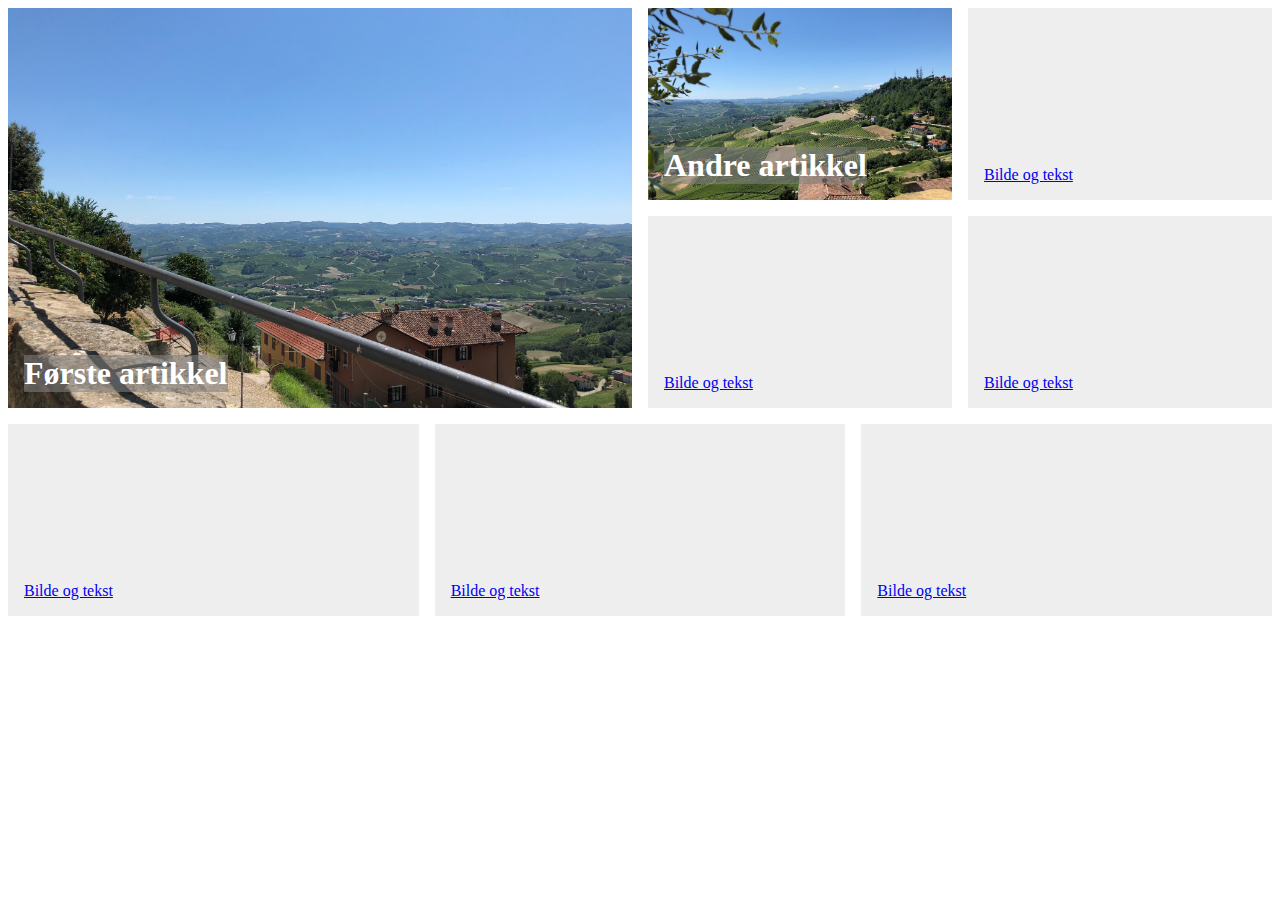
<file: avislayout/index.html>
<!doctype html>
<html>
<head>
   <title>Avisforside</title>
    <meta charset = "UTF-8">
    <link rel="stylesheet" href="css/stilark.css">
</head>
<body>
    <section class="nyheter">
    <a href="#" class="seks-kolonner to-rader"> <img src="media/IMG_0165.jpeg">
          <h1>Første artikkel</h1>
       </a>
        <a href="#" class="tre-kolonner">
            <img src="media/IMG_0156.jpeg">
            <h1>Andre artikkel</h1></a>
        <a href="#" class="tre-kolonner">Bilde og tekst</a>
        <a href="#" class="tre-kolonner">Bilde og tekst</a>
        <a href="#" class="tre-kolonner">Bilde og tekst</a>
        <a href="#" class="fire-kolonner">Bilde og tekst</a>
        <a href="#" class="fire-kolonner">Bilde og tekst</a>
        <a href="#" class="fire-kolonner">Bilde og tekst</a>
    
    </section>
    
</body>
</html>
</file>
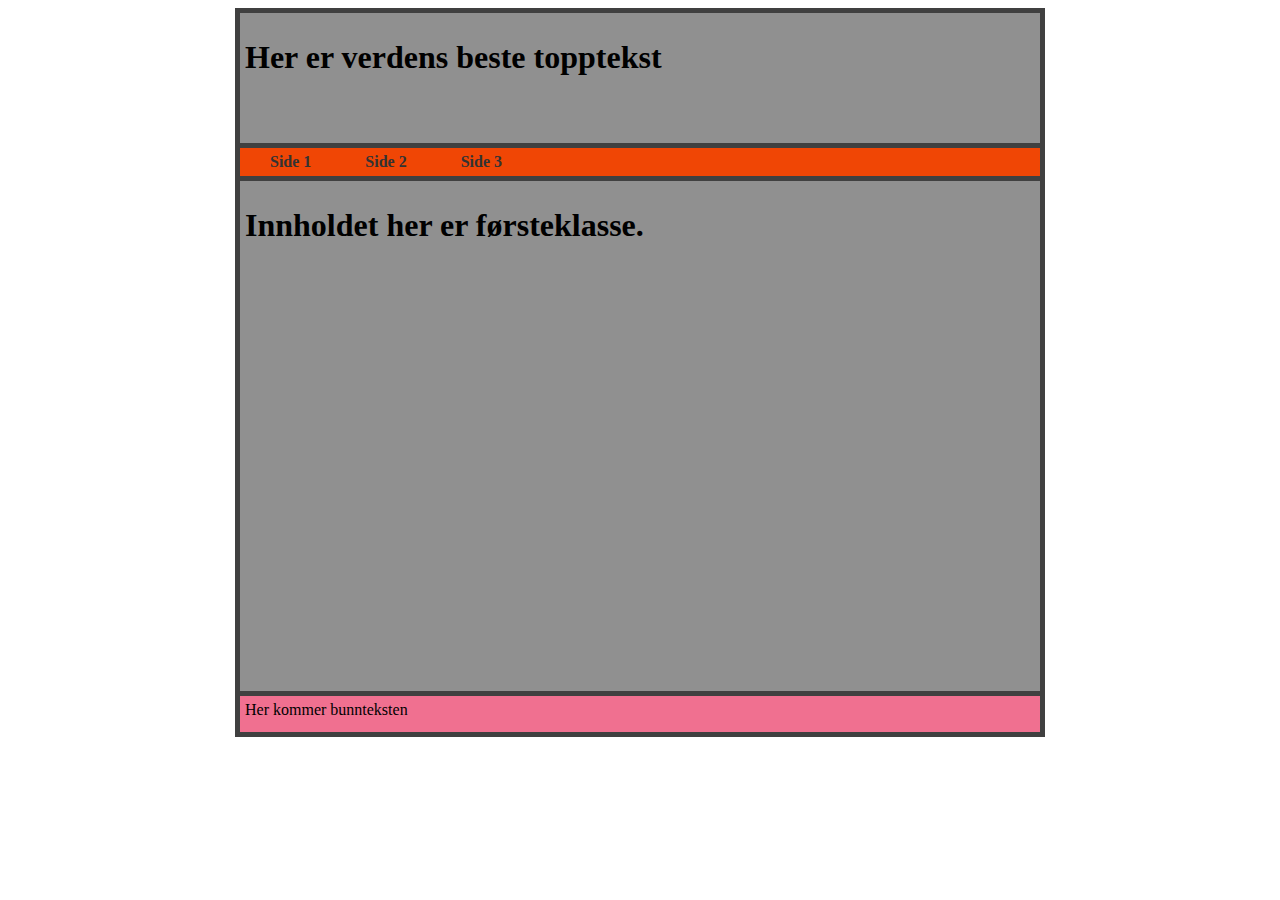
<file: flexnettsted/index.html>
<!doctype html>
<html>
<head>
    <meta charset = "UTF-8">
    <title>Nettsted med flex</title>
    <link rel="stylesheet" href="css/stilark.css">
</head>
<body>
    <div class="innpakning"><!--Her begynner flexboksen -->
    <div class="topptekst"><h1>Her er verdens beste topptekst</h1></div>
    <div class="meny">
        <ul>
        <li><a href="#">Side 1</a></li>
            <li><a href="#">Side 2</a></li>
            <li><a href="#">Side 3</a></li>
        </ul></div>
    <div class="innhold"><h1>Innholdet her er førsteklasse.</h1></div>
        <div class="bunntekst">Her kommer bunnteksten</div>
    </div>
    
</body>
</html>
</file>
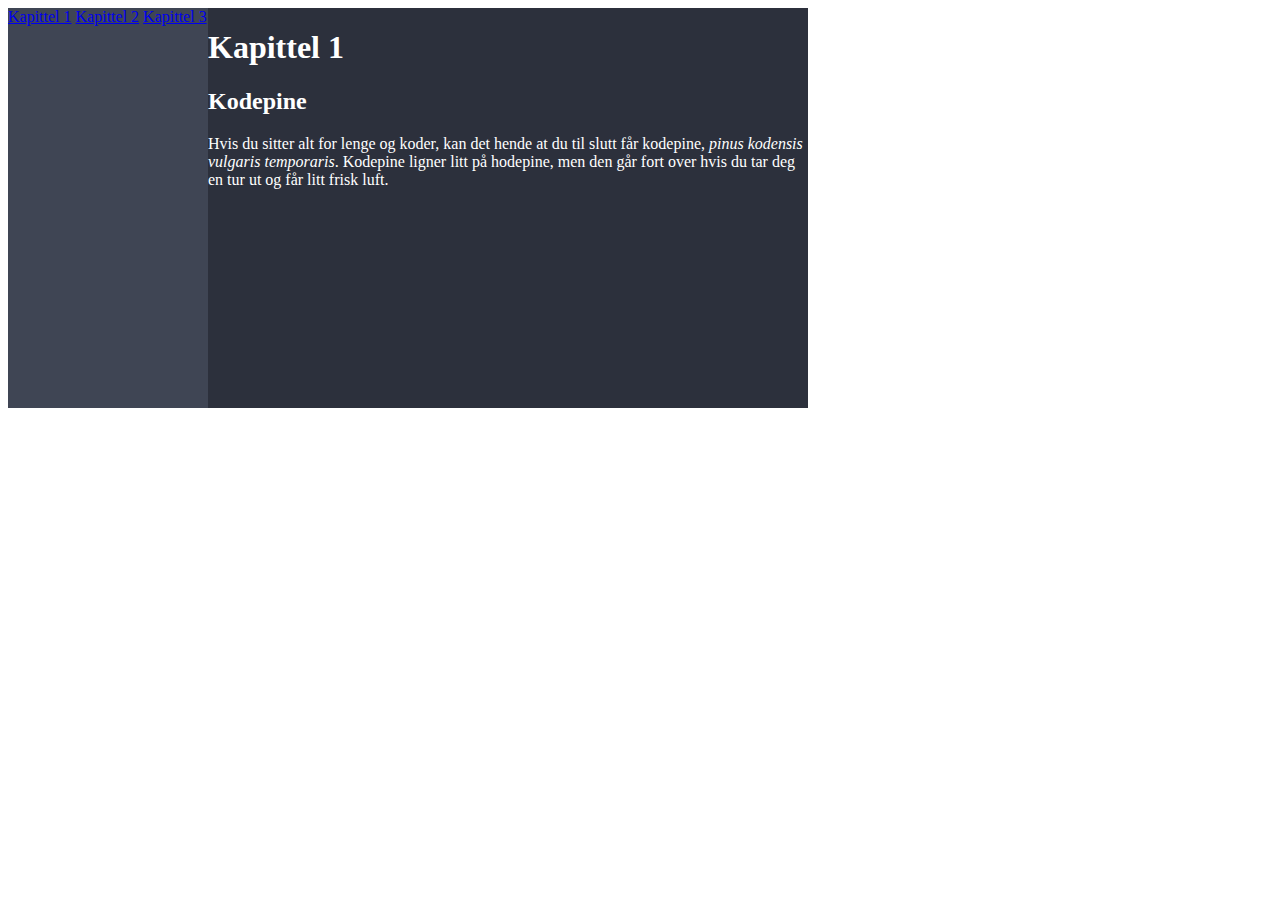
<file: gridlayout/index.html>
<!doctype html>
<html>
<head>
   <meta charset="UTF-8">
    <link rel="stylesheet" href="css/stilark.css">
    <title>Layout med grid</title>
</head>
<body>
    <main>
    <nav>
        <a href="#">Kapittel 1</a>
        <a href="#">Kapittel 2</a>
        
        <a href="#">Kapittel 3</a>
    </nav>
    <section>
        <h1>Kapittel 1</h1>
        <h2>Kodepine</h2>
        <p>Hvis du sitter alt for lenge og koder, kan det hende at du til slutt får kodepine, <i>pinus kodensis vulgaris temporaris</i>. Kodepine ligner litt på hodepine, men den går fort over hvis du tar deg en tur ut og får litt frisk luft.</p> 
    </section>
    </main>
</body>




</html>
</file>
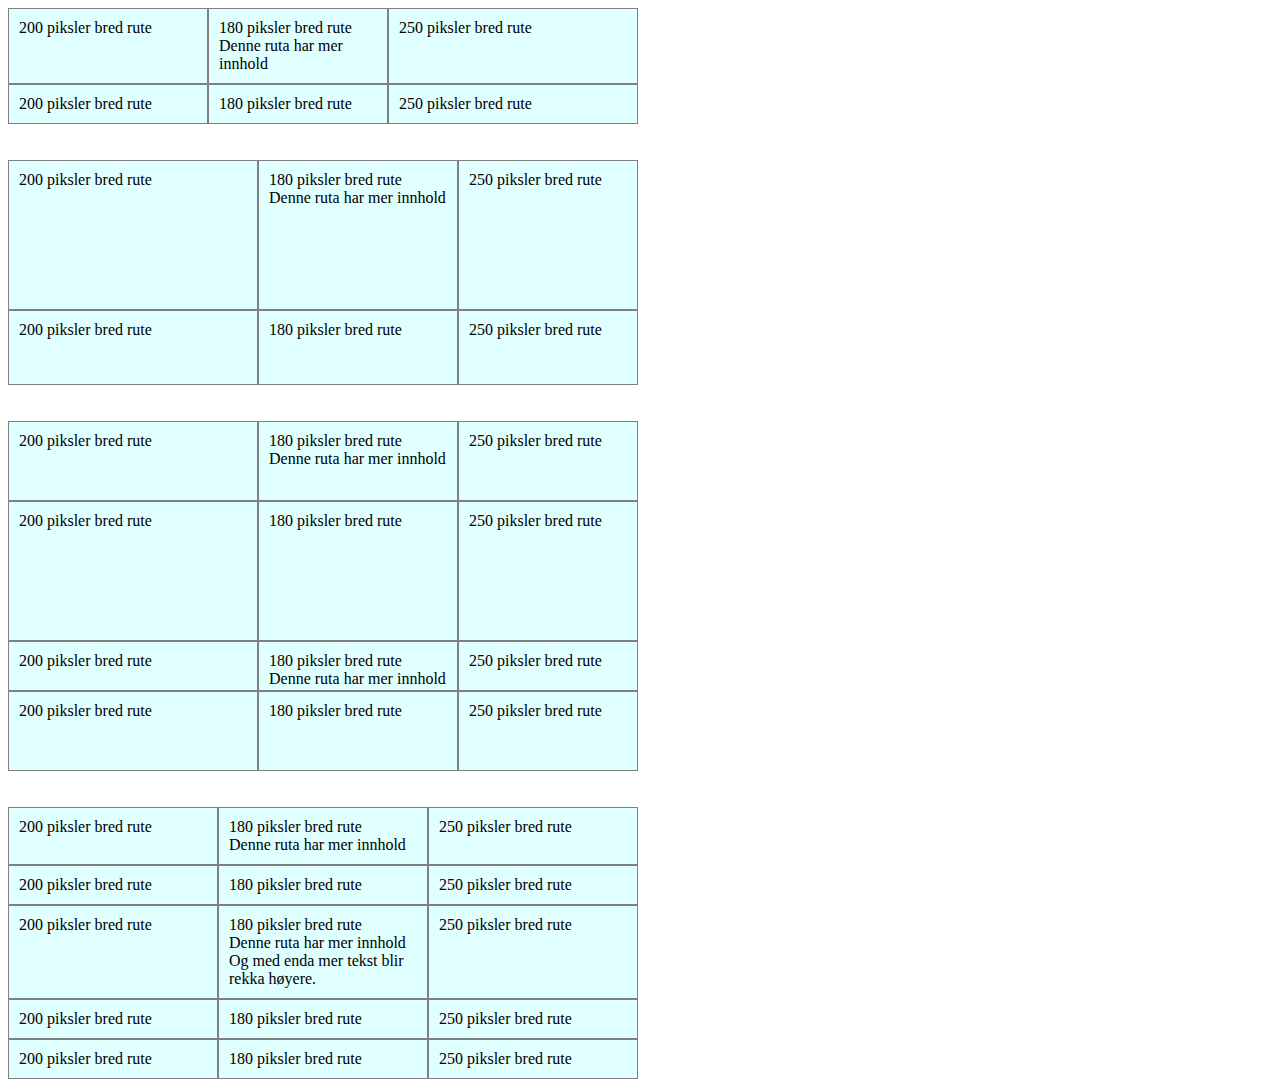
<file: gridnettsted/index.html>
<!doctype html>
<html>
<head>
 <title>Eksempel på grid</title> 
<meta charset = "UTF-8">
<link rel="stylesheet" href="css/stilark.css">
</head>
<body>
    <section>
    <!-- Her er første rad i rutenettet -->
    <article>200 piksler bred rute</article>
    <article>180 piksler bred rute <br>Denne ruta har mer innhold</article>
    <article>250 piksler bred rute</article>
    <!-- Her er andre rad i rutenettet -->
    <article>200 piksler bred rute</article>
    <article>180 piksler bred rute</article>
    <article>250 piksler bred rute</article>
    </section>
    <br><br>
    <section class="ny">
    <!-- Her er første rad i rutenettet -->
    <article>200 piksler bred rute</article>
    <article>180 piksler bred rute <br>Denne ruta har mer innhold</article>
    <article>250 piksler bred rute</article>
    <!-- Her er andre rad i rutenettet -->
    <article>200 piksler bred rute</article>
    <article>180 piksler bred rute</article>
    <article>250 piksler bred rute</article>
    </section>
    <br><br>
    <section class="nyere">
    <!-- Her er første rad i rutenettet -->
    <article>200 piksler bred rute</article>
    <article>180 piksler bred rute <br>Denne ruta har mer innhold</article>
    <article>250 piksler bred rute</article>
    <!-- Her er andre rad i rutenettet -->
    <article>200 piksler bred rute</article>
    <article>180 piksler bred rute</article>
    <article>250 piksler bred rute</article>
        <!-- Her er tredje rad i rutenettet -->
    <article>200 piksler bred rute</article>
    <article>180 piksler bred rute <br>Denne ruta har mer innhold</article>
    <article>250 piksler bred rute</article>
    <!-- Her er fjerde rad i rutenettet -->
    <article>200 piksler bred rute</article>
    <article>180 piksler bred rute</article>
    <article>250 piksler bred rute</article>
    </section>
    <br><br>
    <section class="nyeste">
    <!-- Her er første rad i rutenettet -->
    <article>200 piksler bred rute</article>
    <article>180 piksler bred rute <br>Denne ruta har mer innhold</article>
    <article>250 piksler bred rute</article>
    <!-- Her er andre rad i rutenettet -->
    <article>200 piksler bred rute</article>
    <article>180 piksler bred rute</article>
    <article>250 piksler bred rute</article>
        <!-- Her er tredje rad i rutenettet -->
    <article>200 piksler bred rute</article>
    <article>180 piksler bred rute <br>Denne ruta har mer innhold<br>Og med enda mer tekst blir rekka høyere.</article>
    <article>250 piksler bred rute</article>
    <!-- Her er fjerde rad i rutenettet -->
    <article>200 piksler bred rute</article>
    <article>180 piksler bred rute</article>
    <article>250 piksler bred rute</article>
            <!-- Her er fjerde rad i rutenettet -->
    <article>200 piksler bred rute</article>
    <article>180 piksler bred rute</article>
    <article>250 piksler bred rute</article>
    </section>
    
</body>


</html>
</file>
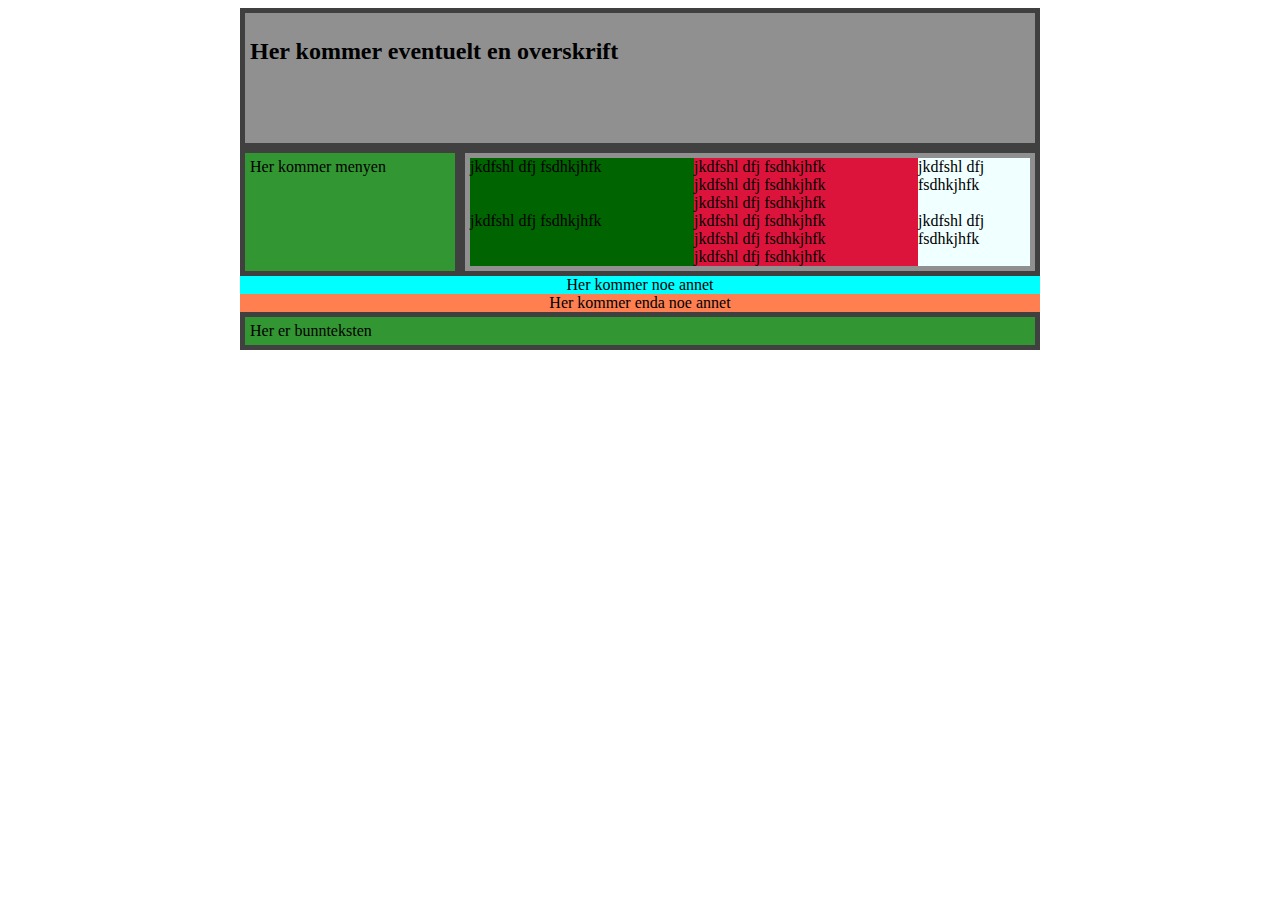
<file: flexnettsted/html/loddrettmeny.html>
<!doctype html>
<html>
<head>
   <meta charset="UTF-8">
    <title>Loddrett meny</title>
    <link rel="stylesheet" href="../css/stilarkTo.css">
    
</head>
<body>
    <div class="innpakning">
       <div class="topptekst"><h2>Her kommer eventuelt en overskrift</h2></div>
       <div class = "meny">Her kommer menyen</div>
       <div class="innhold">
        <div class="innholdVenstre">
           jkdfshl 
           dfj fsdhkjhfk</div>
        <div class="innholdSenter">
           jkdfshl 
           dfj fsdhkjhfk <br>jkdfshl 
           dfj fsdhkjhfk <br> jkdfshl 
           dfj fsdhkjhfk</div>
           <div class="innholdHoyre">
           jkdfshl 
           dfj fsdhkjhfk</div>
                   <div class="innholdVenstre">
           jkdfshl 
           dfj fsdhkjhfk</div>
        <div class="innholdSenter">
           jkdfshl 
           dfj fsdhkjhfk <br>jkdfshl 
           dfj fsdhkjhfk <br> jkdfshl 
           dfj fsdhkjhfk</div>
           <div class="innholdHoyre">
           jkdfshl 
           dfj fsdhkjhfk</div>
        
        </div>
        <div class="under">Her kommer noe annet
                </div>
                <div class="under2">Her kommer enda noe annet
                </div>
    <div class="bunntekst">Her er bunnteksten</div>
    
    
    
    </div>
   
</body>
</html>
</file>
<file: avislayout/css/stilark.css>
.nyheter{
    display:grid;
    grid-template-columns: repeat(12,1fr);
    max-width: 80rem;
    grid-auto-rows: minmax(12rem,12rem);
    gap:1rem;
}

.nyheter a {
    background-color:#eee;
    display: flex;
    align-items: flex-end;
    padding-left:1rem;
    padding-bottom: 1rem;
    position:relative;
}

.nyheter h1 {
    position:absolute;
    margin:0;
    color:white;
    background-color: rgba(128,128,128,0.562);
}

.nyheter img{
    position: absolute;
    left:0;
    top:0;
    width:100%;
    height:100%;
    object-fit:cover;
    object-position:center;
}

.tre-kolonner{
    grid-column: span 3;
}

.fire-kolonner{
    grid-column: span 4;
}

.seks-kolonner{
    grid-column: span 6;
}

.to-rader{
    grid-row: span 2;
}
</file>
<file: flexnettsted/css/stilark.css>
.innpakning{
    width:810px;/*Bredden på flexboksen*/
    background-color:#404040;/*En mørk gråfarge*/
    margin:auto; /*like høyre og venstremarger*/
    display:flex; /*lager en flexboks*/
    flex-direction:column; /*plasserer boksene i en kolonne*/
    padding-bottom:5px;
}

.topptekst{
    height: 120px; 
    background-color: #909090;
    padding: 5px;/*indre marg*/
    margin: 5px; /*ytre marg*/
}

.meny{
   background-color: #f04605;
     padding: 5px;/*indre marg*/
    margin: 0 5px; /*ytre marg*/
}

.innhold{
      background-color: #909090;
     padding: 5px;/*indre marg*/
    margin: 5px; /*ytre marg*/ 
    height:500px;
}

.bunntekst{
    height:26px;
   background-color: #f07090;
     padding: 5px;/*indre marg*/
    margin: 0 5px; /*ytre marg*/
}

ul{
    list-style-type: none;
    margin:0;
    padding:0;
}

ul li{
    display: inline;
}


ul a{
    width:240px;
   margin:0px 20px;
    padding:5px;
    color:#333333;
    font-weight:bold;
    text-decoration: none;
    background-color:#f04605;
    
}
ul a:hover{
    background-color:#ebe584;
}
</file>
<file: gridlayout/css/stilark.css>
main {
    max-width: 800px;
    min-height: 400px;
    display: grid;
    grid-template-columns: 200px 1fr;
    color: white;
}

nav {
    background-color: #3f4554;
}

section {
    background-color: #2c303c;
}
</file>
<file: gridnettsted/css/stilark.css>
section {
    display: grid;
    grid-template-columns:200px 180px 250px;
}

article {
    background-color: lightcyan;
    border: 1px solid gray;
    padding: 10px;
}

.ny{
    display:grid;
    grid-template-columns:250px 200px 180px;
    grid-template-rows:150px 75px;
}

.nyere{
    display:grid;
    grid-template-columns:250px 200px 180px;
    grid-auto-rows: 80px 140px 50px;
}

.nyeste{
    display: grid;
    grid-template-columns: 210px 210px 210px;
    /*Setter minimumshøyde og maksimumshøyde
    for rekkene, der maksimum tilpasses innholdet i rekka.*/
    grid-auto-rows: minmax(30px,auto);
}
</file>
<file: flexnettsted/css/stilarkTo.css>
.innpakning{
    width: 800px;
    background-color: #404040;
    margin: auto;
    display: flex;
    flex-direction: row;
    flex-wrap:wrap; /*Bestemmer hvordan innholdet orienterer seg vannrett, dvs vi kan bryte rader*/
}

.topptekst{
    flex-basis: 100%; /*Fyller bredden i innpakning helt*/
    height: 120px;
    background-color: #909090;
    padding: 5px;
    margin: 5px;
    order: 1;
}

.meny{
    flex-basis: 200px; /*Bredden på "boksen"*/
    background-color: #329632;
    padding: 5px;
    margin: 5px;
    order: 2;
}

.innhold{
    background-color: #909090;
    display:flex;
      flex-direction: row;
    flex-wrap:wrap;
    justify-content: space-evenly;
    flex: 1; /*Bruker tilgjengelig bredde*/
    order: 3;
    padding: 5px;
    margin: 5px;
}

.bunntekst{
     flex-basis: 100%;
    order: 6;
    background-color: #329632;
    padding: 5px;
    margin: 5px;
}

.under{
    flex-basis: 100%;
    order: 4;
     display:flex;
      flex-direction: row;
    flex-wrap:wrap;
    justify-content: space-evenly;
    background-color:aqua;
}
.under2{
    flex-basis: 100%;
    order: 5;
     display:flex;
      flex-direction: row;
    flex-wrap:wrap;
    justify-content: space-evenly;
    background-color:coral;
}

.innholdVenstre{
    flex-basis:40%;
    flex-grow:2;
    background-color:darkgreen;
}
.innholdSenter{
    flex-basis:40%;
    flex-grow:2;
      background-color:crimson;
}
.innholdHoyre{
    flex-basis:20%;
    flex-grow:1;
      background-color:azure;
}
</file>
